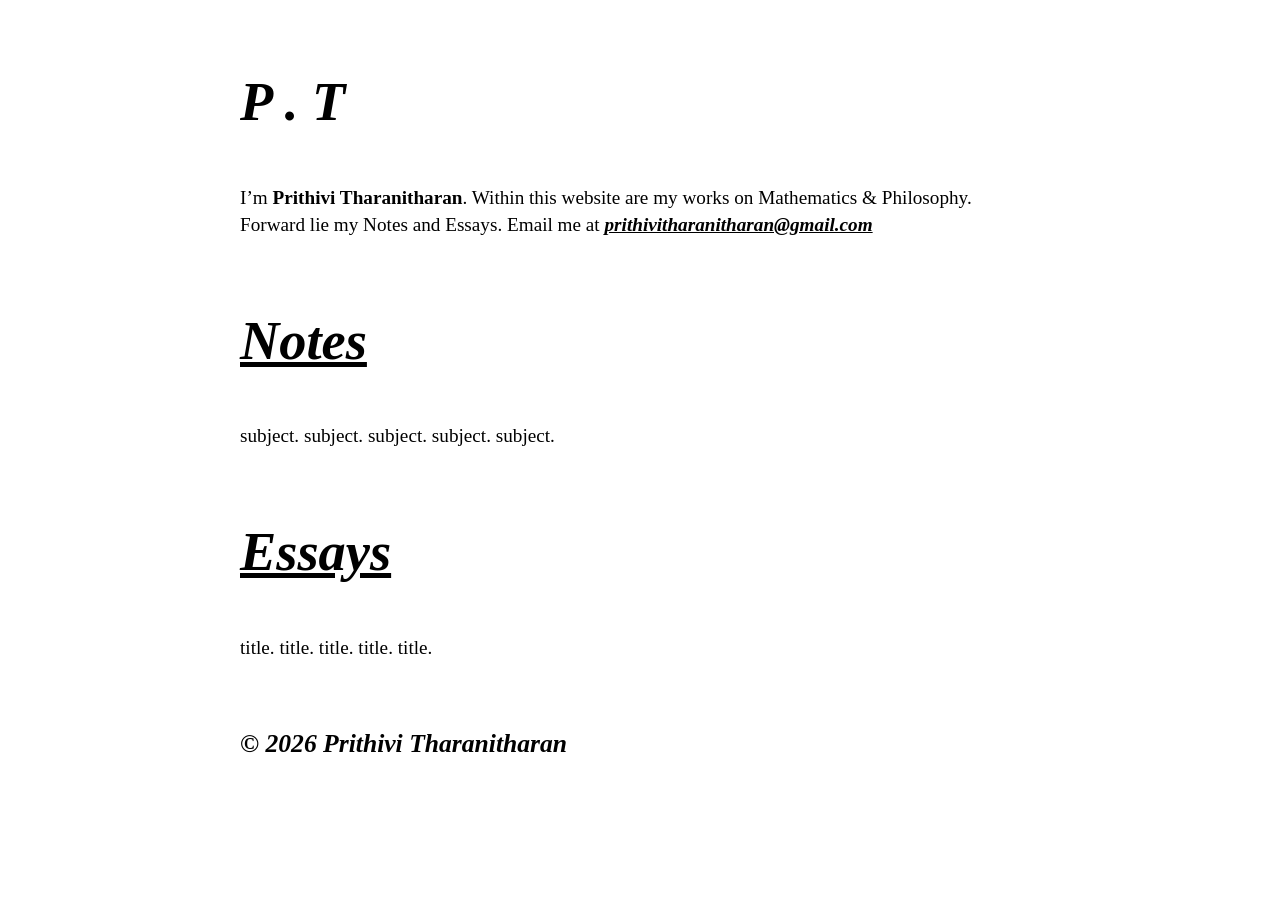
<file: index.html>
<!DOCTYPE html>
<html xmlns="http://www.w3.org/1999/xhtml">
<head>
  <meta charset="utf-8" />
  <meta name="generator" content="pandoc" />
  <meta name="viewport" content="width=device-width, initial-scale=1.0, user-scalable=yes" />
  <title>index</title>
  <style>
    /* Default styles provided by pandoc.
    ** See https://pandoc.org/MANUAL.html#variables-for-html for config info.
    */
    span.smallcaps{font-variant: small-caps;}
    div.columns{display: flex; gap: min(4vw, 1.5em);}
    div.column{flex: auto; overflow-x: auto;}
    div.hanging-indent{margin-left: 1.5em; text-indent: -1.5em;}
    /* The extra [class] is a hack that increases specificity enough to
       override a similar rule in reveal.js */
    ul.task-list[class]{list-style: none;}
    ul.task-list li input[type="checkbox"] {
      font-size: inherit;
      width: 0.8em;
      margin: 0 0.8em 0.2em -1.6em;
      vertical-align: middle;
    }
  </style>
  <link rel="stylesheet" href="index.css" />
</head>
<body>
<h1 class="unnumbered" id="p-.-t"><em>P . T</em></h1>
<p>I’m <strong>Prithivi Tharanitharan</strong>. Within this website are
my works on Mathematics &amp; Philosophy. Forward lie my Notes and
Essays. Email me at <a
href="mailto:prithivitharanitharan@gmail.com"><strong><em>prithivitharanitharan@gmail.com</em></strong></a></p>
<h1 class="unnumbered" id="notes"><a
href="/Notes/"><em>Notes</em></a></h1>
<p>subject. subject. subject. subject. subject.</p>
<h1 class="unnumbered" id="essays"><a
href="/Essays/"><em>Essays</em></a></h1>
<p>title. title. title. title. title.</p>
<h2 class="unnumbered" id="prithivi-tharanitharan"><em>© 2026 Prithivi
Tharanitharan</em></h2>
</body>
</html>
</file>
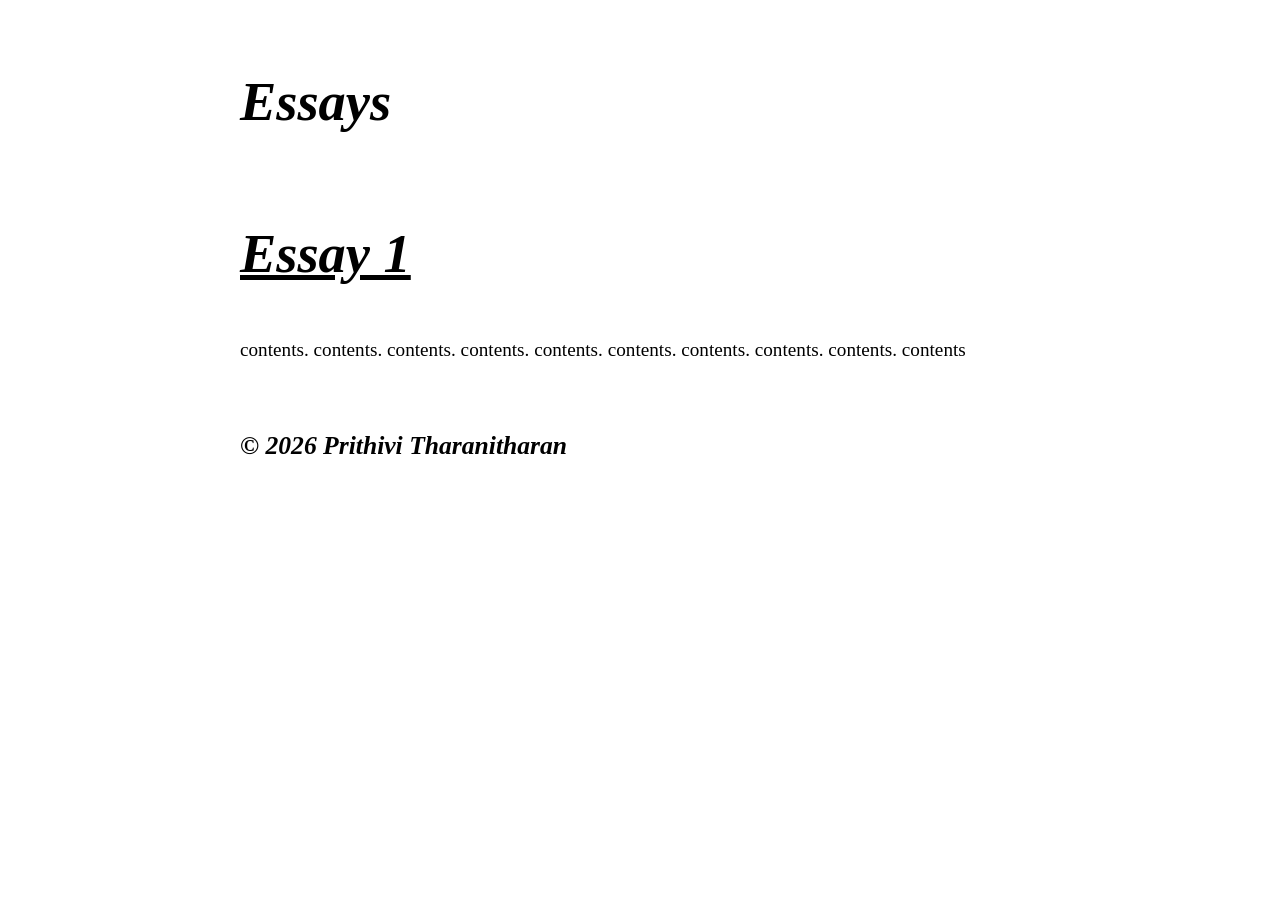
<file: Essays/index.html>
<!DOCTYPE html>
<html xmlns="http://www.w3.org/1999/xhtml">
<head>
  <meta charset="utf-8" />
  <meta name="generator" content="pandoc" />
  <meta name="viewport" content="width=device-width, initial-scale=1.0, user-scalable=yes" />
  <title>index</title>
  <style>
    /* Default styles provided by pandoc.
    ** See https://pandoc.org/MANUAL.html#variables-for-html for config info.
    */
    span.smallcaps{font-variant: small-caps;}
    div.columns{display: flex; gap: min(4vw, 1.5em);}
    div.column{flex: auto; overflow-x: auto;}
    div.hanging-indent{margin-left: 1.5em; text-indent: -1.5em;}
    /* The extra [class] is a hack that increases specificity enough to
       override a similar rule in reveal.js */
    ul.task-list[class]{list-style: none;}
    ul.task-list li input[type="checkbox"] {
      font-size: inherit;
      width: 0.8em;
      margin: 0 0.8em 0.2em -1.6em;
      vertical-align: middle;
    }
  </style>
  <link rel="stylesheet" href="essays.css" />
</head>
<body>
<h1 class="unnumbered" id="essays"><em>Essays</em></h1>
<h1 class="unnumbered" id="essay-1"><a href="/index.html"><em>Essay
1</em></a></h1>
<p>contents. contents. contents. contents. contents. contents. contents.
contents. contents. contents</p>
<h2 class="unnumbered" id="prithivi-tharanitharan"><em>© 2026 Prithivi
Tharanitharan</em></h2>
</body>
</html>
</file>
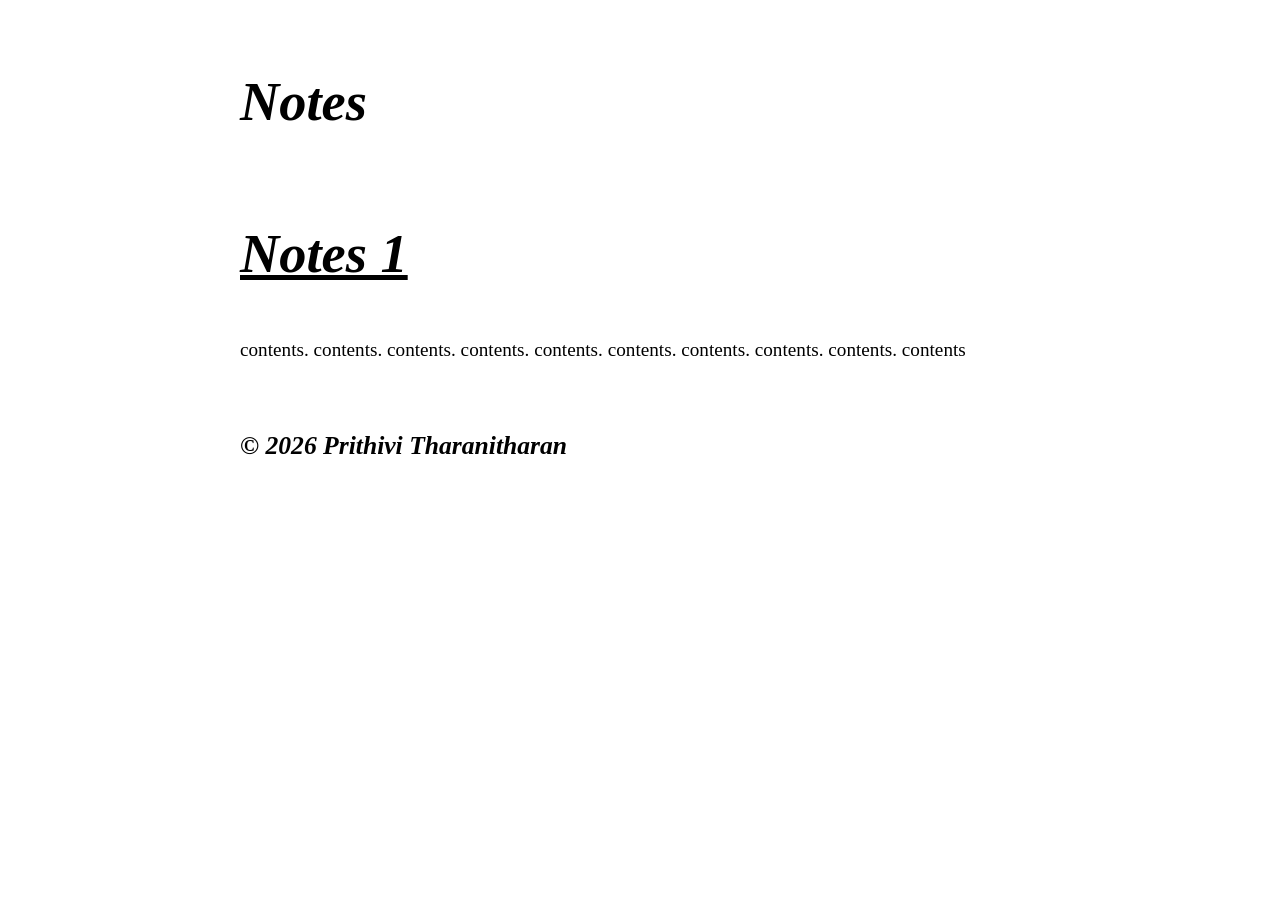
<file: Notes/index.html>
<!DOCTYPE html>
<html xmlns="http://www.w3.org/1999/xhtml">
<head>
  <meta charset="utf-8" />
  <meta name="generator" content="pandoc" />
  <meta name="viewport" content="width=device-width, initial-scale=1.0, user-scalable=yes" />
  <title>index</title>
  <style>
    /* Default styles provided by pandoc.
    ** See https://pandoc.org/MANUAL.html#variables-for-html for config info.
    */
    span.smallcaps{font-variant: small-caps;}
    div.columns{display: flex; gap: min(4vw, 1.5em);}
    div.column{flex: auto; overflow-x: auto;}
    div.hanging-indent{margin-left: 1.5em; text-indent: -1.5em;}
    /* The extra [class] is a hack that increases specificity enough to
       override a similar rule in reveal.js */
    ul.task-list[class]{list-style: none;}
    ul.task-list li input[type="checkbox"] {
      font-size: inherit;
      width: 0.8em;
      margin: 0 0.8em 0.2em -1.6em;
      vertical-align: middle;
    }
  </style>
  <link rel="stylesheet" href="notes.css" />
</head>
<body>
<h1 class="unnumbered" id="notes"><em>Notes</em></h1>
<h1 class="unnumbered" id="notes-1"><a href="index.html"><em>Notes
1</em></a></h1>
<p>contents. contents. contents. contents. contents. contents. contents.
contents. contents. contents</p>
<h2 class="unnumbered" id="prithivi-tharanitharan"><em>© 2026 Prithivi
Tharanitharan</em></h2>
</body>
</html>
</file>
<file: index.css>
body {
    font-size: 1.2rem;
    font-family: "MathPazo", "Palatino Linotype", "Palatino", Palatino;
    line-height: 1.4;
    color: #000000; 
    background-color: #ffffff;
    width: 90%;
    max-width: 800px;
    margin: 0 auto;
    text-align: left;
}

h1{
    font-size: clamp(2.4rem, 8vw, 3.4rem);
    color: #000000;
    text-align:left;
    margin: 4rem 0 1.5rem 0;
    padding-bottom: 12px;
    margin-bottom: 0.6em;
}

h2,h3{
    font-size: clamp(1.2rem, 4vw, 1.6rem);
    color: #000000;
    text-align:left;
    margin: 4rem 0 1.5rem 0;
    padding-bottom: 6px;
    margin-bottom: 0.4rem;
}

h5{
    font-size: clamp(0.2rem, 1vw, 0.4rem);
    color: #000000;
    text-align:center;
    margin: 4rem 0 1.5rem 0;
    padding-bottom: 6px;
    margin-bottom: 0.4rem;
}
  
p{
    font-size: clamp(1rem, 3vw, 1.2rem);
    margin-bottom: 1.6rem;
    text-align: left;
}
    
a {
    color: #000000;
    text-decoration: underline;
}

a:hover {
    color: #000000;
    text-decoration: underline;
}

.MathJax {
    color: #000000 !important;
}
</file>
<file: Essays/essays.css>
body {
    font-size: 1.2rem;
    font-family: "MathPazo", "Palatino Linotype", "Palatino", Palatino;
    line-height: 1.4;
    color: #000000; 
    background-color: #ffffff;
    width: 90%;
    max-width: 800px;
    margin: 0 auto;
    text-align: left;
}

h1{
    font-size: clamp(2.4rem, 8vw, 3.4rem);
    color: #000000;
    text-align:left;
    margin: 4rem 0 1.5rem 0;
    padding-bottom: 12px;
    margin-bottom: 0.6em;
}

h2,h3{
    font-size: clamp(1.2rem, 4vw, 1.6rem);
    color: #000000;
    text-align:left;
    margin: 4rem 0 1.5rem 0;
    padding-bottom: 6px;
    margin-bottom: 0.4rem;
}

h4{
    font-size: clamp(0.2rem, 1vw, 0.4rem);
    color: #000000;
    text-align:center;
    margin: 4rem 0 1.5rem 0;
    padding-bottom: 6px;
    margin-bottom: 0.4rem;
}
  
p{
    font-size: clamp(1rem, 3vw, 1.2rem);
    margin-bottom: 1.6rem;
    text-align: left;
}
    
a {
    color: #000000;
    text-decoration: underline;
}

a:hover {
    color: #000000;
    text-decoration: underline;
}

.MathJax {
    color: #000000 !important;
}
</file>
<file: Notes/notes.css>
body {
    font-size: 1.2rem;
    font-family: "MathPazo", "Palatino Linotype", "Palatino", Palatino;
    line-height: 1.4;
    color: #000000; 
    background-color: #ffffff;
    width: 90%;
    max-width: 800px;
    margin: 0 auto;
    text-align: left;
}

h1{
    font-size: clamp(2.4rem, 8vw, 3.4rem);
    color: #000000;
    text-align:left;
    margin: 4rem 0 1.5rem 0;
    padding-bottom: 12px;
    margin-bottom: 0.6em;
}

h2,h3{
    font-size: clamp(1.2rem, 4vw, 1.6rem);
    color: #000000;
    text-align:left;
    margin: 4rem 0 1.5rem 0;
    padding-bottom: 6px;
    margin-bottom: 0.4rem;
}

h4{
    font-size: clamp(0.2rem, 1vw, 0.4rem);
    color: #000000;
    text-align:center;
    margin: 4rem 0 1.5rem 0;
    padding-bottom: 6px;
    margin-bottom: 0.4rem;
}
  
p{
    font-size: clamp(1rem, 3vw, 1.2rem);
    margin-bottom: 1.6rem;
    text-align: left;
}
    
a {
    color: #000000;
    text-decoration: underline;
}

a:hover {
    color: #000000;
    text-decoration: underline;
}

.MathJax {
    color: #000000 !important;
}
</file>
